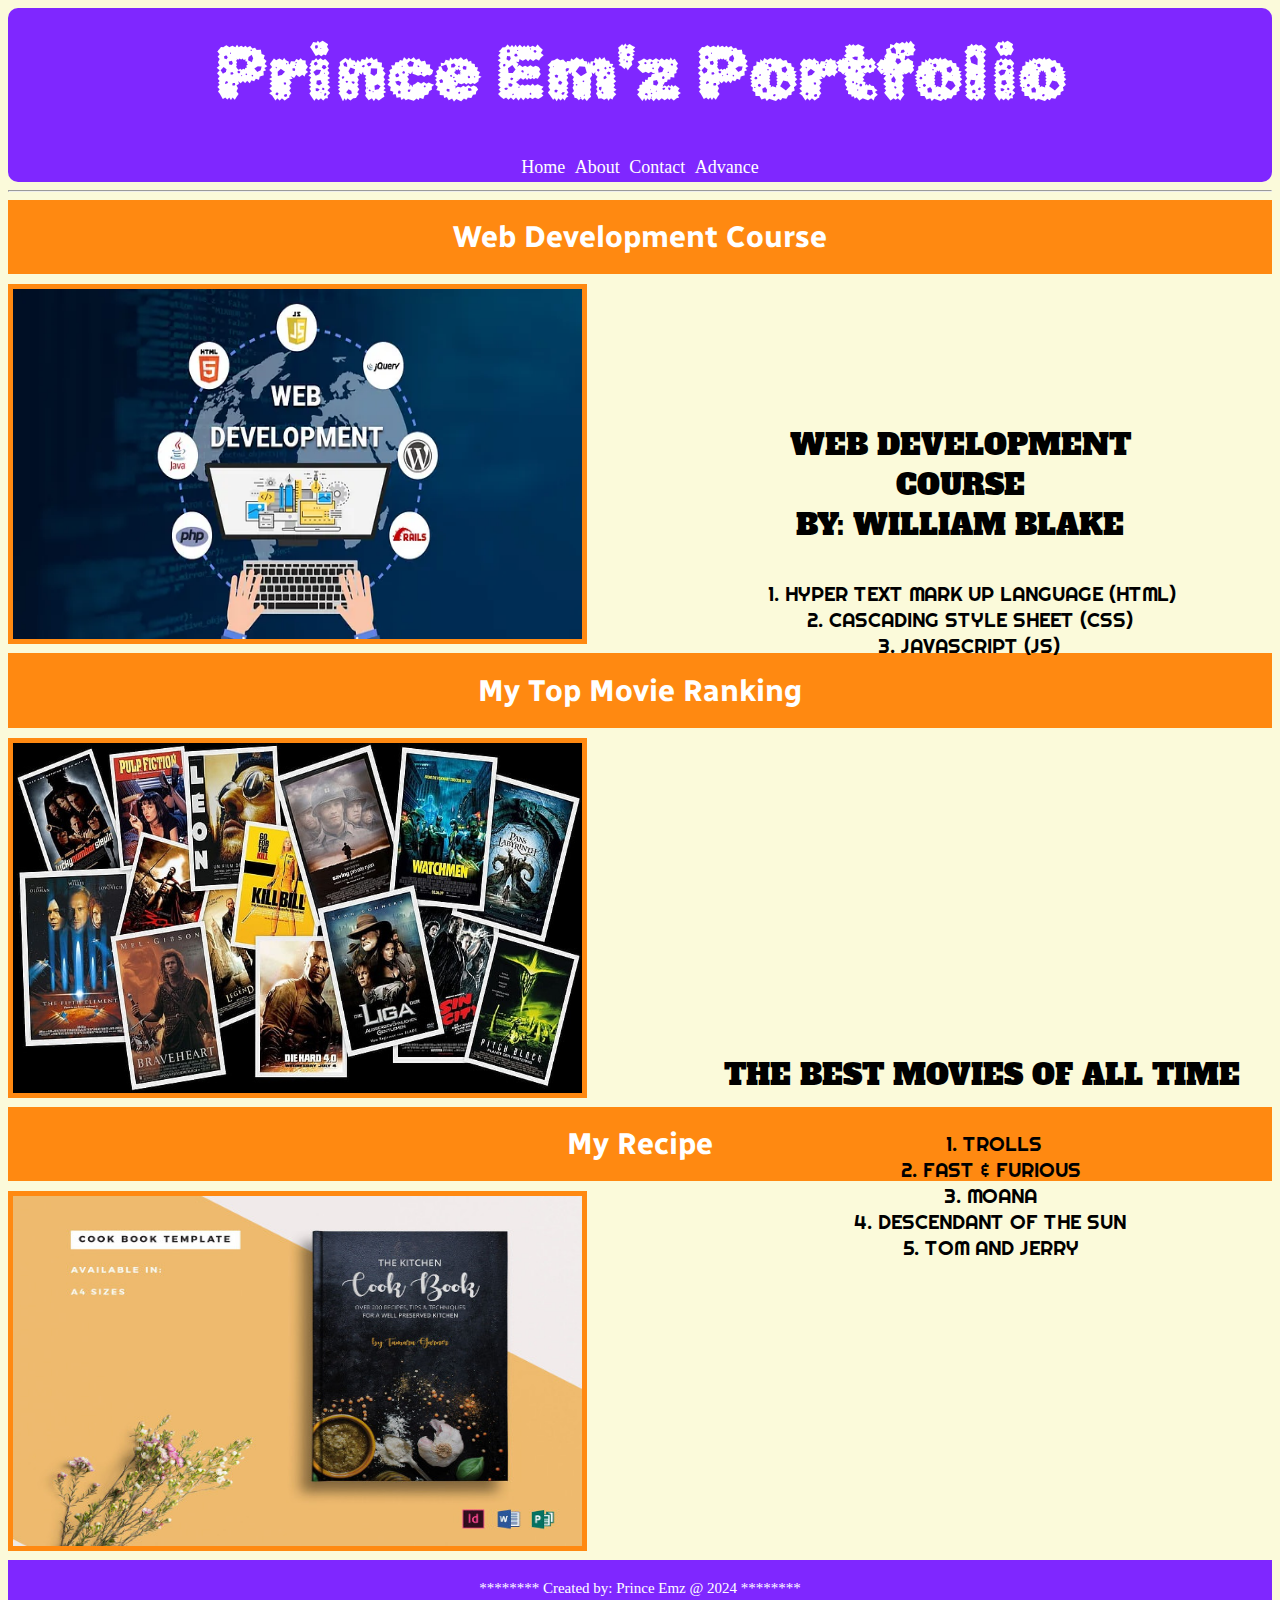
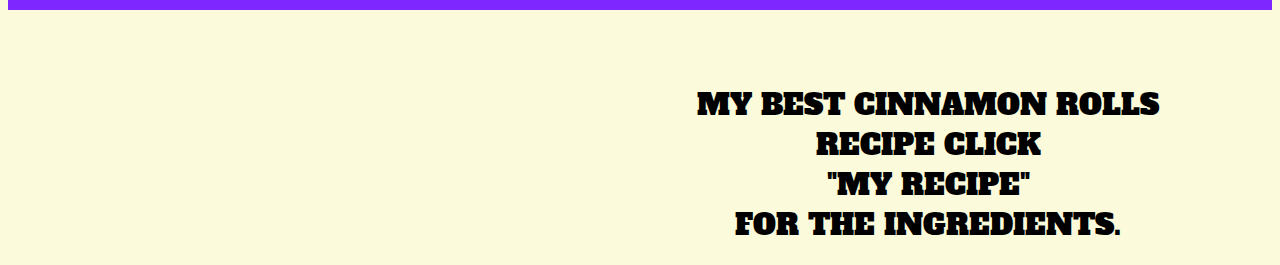
<file: index.html>
<!-- Scroll down for a sample solution -->
<!DOCTYPE html>
<html lang="en">
<head>
    <meta charset="UTF-8">
    <meta name="viewport" content="width=device-width, initial-scale=1.0">
    <title>Prince Portfolio</title>
    <link rel="stylesheet" href="./style.css"/>

<link rel="preconnect" href="https://fonts.googleapis.com">
<link rel="preconnect" href="https://fonts.gstatic.com" crossorigin>
<link href="https://fonts.googleapis.com/css2?family=Radio+Canada:ital,wght@0,300..700;1,300..700&family=Rubik+Gemstones&display=swap" rel="stylesheet">

<link rel="preconnect" href="https://fonts.googleapis.com">
<link rel="preconnect" href="https://fonts.gstatic.com" crossorigin>
<link href="https://fonts.googleapis.com/css2?family=Alfa+Slab+One&family=Dancing+Script:wght@400..700&family=Oleo+Script:wght@400;700&family=Pacifico&family=Righteous&display=swap" rel="stylesheet">

</head>
<body>
  
    <div id="divhead">     
        <h1>Prince Em'z Portfolio</h1>
        <a class="menu" href="./index.html.html">Home</a>
        <a class="menu" href="./public/about.html">About</a>
        <a class="menu" href="./public/contact-information.html">Contact</a>
        <a class="menu" href="">Advance</a>
    </div>   
 
<hr/>   

<div class="div">
    <h3><a class="color-title" href="./public/web development course.html">Web Development Course </a></h3>
</div> 

<div class="fimage">
    <img class="image" src="./assets/Image/web2.webp" alt="Web Development Course Logo" title="Web Development Course Logo"/>
    <div id="first-paragraph">
        <p class="paragraph" id="target-paragraph"> WEB DEVELOPMENT COURSE <br/>
            By: William Blake
        </p>
        <ol>
            <li >HYPER TEXT MARK UP LANGUAGE (HTML)</li>
            <li>CASCADING STYLE SHEET (CSS)</li>
            <li>JAVASCRIPT (JS)</li>
        </ol>
    </div>
</div>

    
<div class="div">
    <h3><a class="color-title" href="">My Top Movie Ranking</a></h3>
</div>

<div class="fimage">
    <img class="image" src="./assets/Image/movie.jpg" alt="Top Movie Ranking Logo" title="Movie Ranking Logo"/>
    <div id="second-paragraph">
        <p class="paragraph"> The Best Movies of all time</p>
        <ol>
            <li>Trolls</li>
            <li>Fast & Furious</li>
            <li>Moana</li>
            <li>Descendant of The Sun</li>
            <li>Tom And Jerry</li>
        </ol>
    </div>
</div>
    
<div class="div">
    <h3><a class="color-title" href="./public/my-recipe.html">My Recipe</a></h3>
</div>

<div class="fimage"> 
    <img class="image" src="./assets/Image/recipes.jpg" alt="Recipe Logo" title="Recipe Logo"/> 
    <div id="third-paragraph">
        <p class="paragraph" id="target-paragraph"> My Best Cinnamon Rolls Recipe
            Click <br/>"My Recipe" <br/> for the Ingredients.
        </p>
    </div>
</div>
    


<footer>
    <p>******** Created by: Prince Emz @ 2024 ********</p>
</footer>


 
 
</body>
</html>
</file>
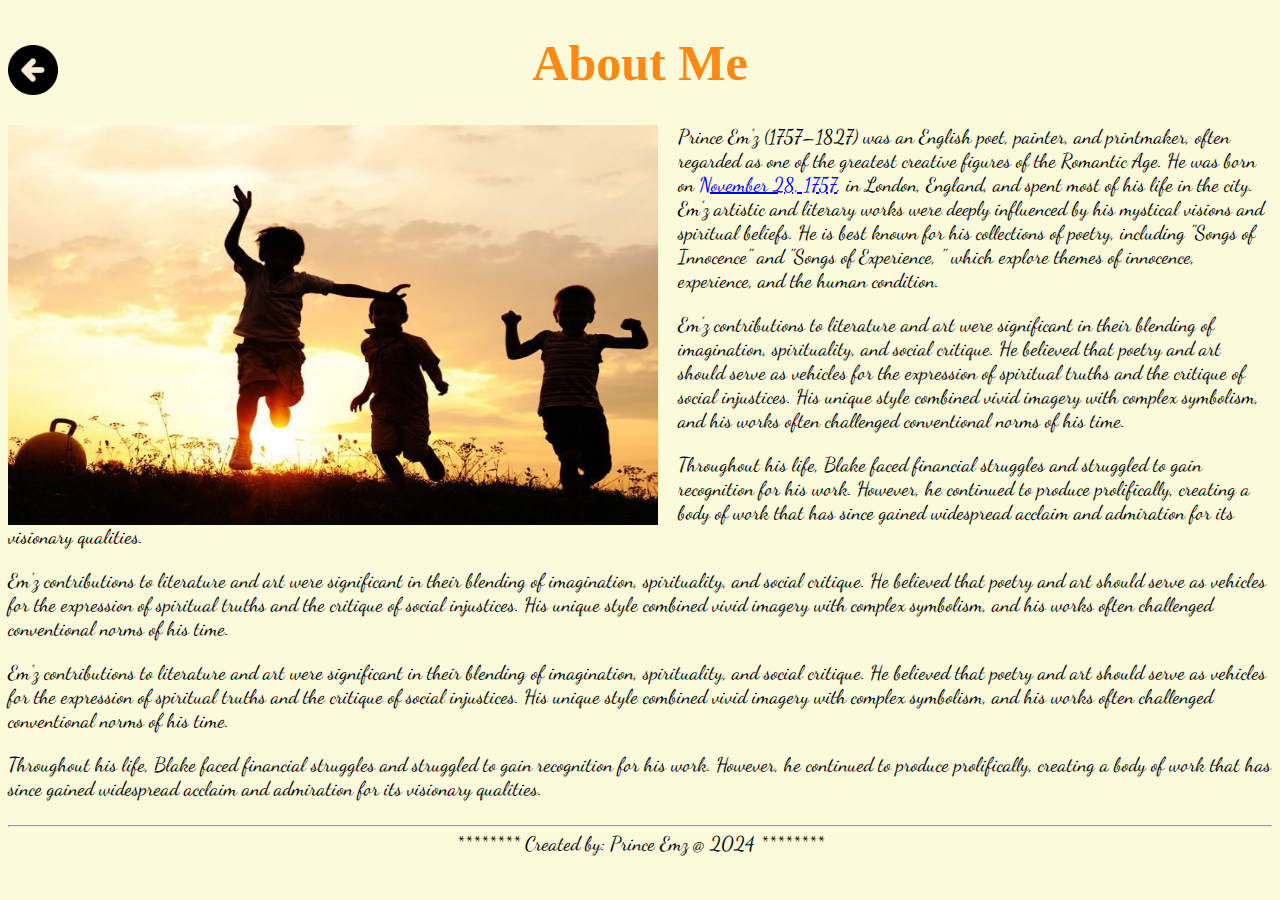
<file: public/about.html>
<!DOCTYPE html>
<html lang="en">
<head>
  <meta charset="UTF-8">
  <title>About Me</title>
  <link rel="preconnect" href="https://fonts.googleapis.com">
  <link rel="preconnect" href="https://fonts.gstatic.com" crossorigin>
  <link href="https://fonts.googleapis.com/css2?family=Alfa+Slab+One&family=Dancing+Script:wght@400..700&display=swap" rel="stylesheet">
<style>
  html{
    background-color: #FBFADA;
  }
  h1{
    font-size: 50px;
    text-align: center;
    color: #FF8911;
  }
div{
  height: 600px;
  
}
img{
  height: 400px;
  width: 650px;
  float: left;
  padding-right: 20px;
}
p{
  font-size: 20px;
  font-family: "Dancing Script", cursive;
  font-optical-sizing: auto;
  font-weight: 80px   ;
  font-style: normal;
  
}

.footer{
  height: 15px;
  margin: 0px;
  padding: 0px;
  text-align: center;
  margin-top: 100px;
}
hr{
  margin: 0px;
  margin-top: 10px;
  padding: 0px;
}
button{
    position: absolute;
    background-color: antiquewhite;
    top: 5%;
    height: 50px;
    width: 50px;
    border: 0px antiquewhite;
    border-radius: 50px ;
    image-orientation: flip;
    padding: 0px;
}
button:hover{
  background-color: #FF8911;
}

</style>

</head>
<body>
  <h1>About Me</h1>
  <a href="../index.html.html">
    <button><img style="width: 50px; height: 50px; margin: 0px; padding: 0px;" src="../assets/Image/back-icon.png"></button>
</a>
  <div>
  <img src="../assets/Image/childhood.jpg"/>
  <p>Prince Em'z (1757–1827) was an English poet, painter, and printmaker, often regarded as one of the greatest creative figures of the Romantic Age. 
    He was born on <a href="../public/birthday-invite.html">November 28, 1757</a>, in London, England, and spent most of his life in the city. Em'z artistic 
    and literary works were deeply influenced by his mystical visions and spiritual beliefs. He is best known for his collections of poetry, including 
    "Songs of Innocence" and "Songs of Experience, " which explore themes of innocence, experience, and the human condition.
    </p>
  
  <p>Em'z contributions to literature and art were significant in their blending of imagination, spirituality, and social critique. 
    He believed that poetry and art should serve as vehicles for the expression of spiritual truths and the critique of social injustices. 
    His unique style combined vivid imagery with complex symbolism, and his works often challenged conventional norms of his time.
    </p>
  
  <p>Throughout his life, Blake faced financial struggles and struggled to gain recognition for his work. However, 
    he continued to produce prolifically, creating a body of work that has since gained widespread acclaim and admiration for its visionary qualities.
    </p>

    <p>Em'z contributions to literature and art were significant in their blending of imagination, spirituality, and social critique. 
      He believed that poetry and art should serve as vehicles for the expression of spiritual truths and the critique of social injustices. 
      His unique style combined vivid imagery with complex symbolism, and his works often challenged conventional norms of his time.
      </p>

      <p>Em'z contributions to literature and art were significant in their blending of imagination, spirituality, and social critique. 
        He believed that poetry and art should serve as vehicles for the expression of spiritual truths and the critique of social injustices. 
        His unique style combined vivid imagery with complex symbolism, and his works often challenged conventional norms of his time.
        </p>

        <p>Throughout his life, Blake faced financial struggles and struggled to gain recognition for his work. However, 
          he continued to produce prolifically, creating a body of work that has since gained widespread acclaim and admiration for its visionary qualities.
          </p>
  </div>
  
  <div class="footer">
    <hr/>
    <p style="margin: 0px; padding-top: 5px;">******** Created by: Prince Emz @ 2024 ********</p>
  </div>
</body>
</html>
</file>
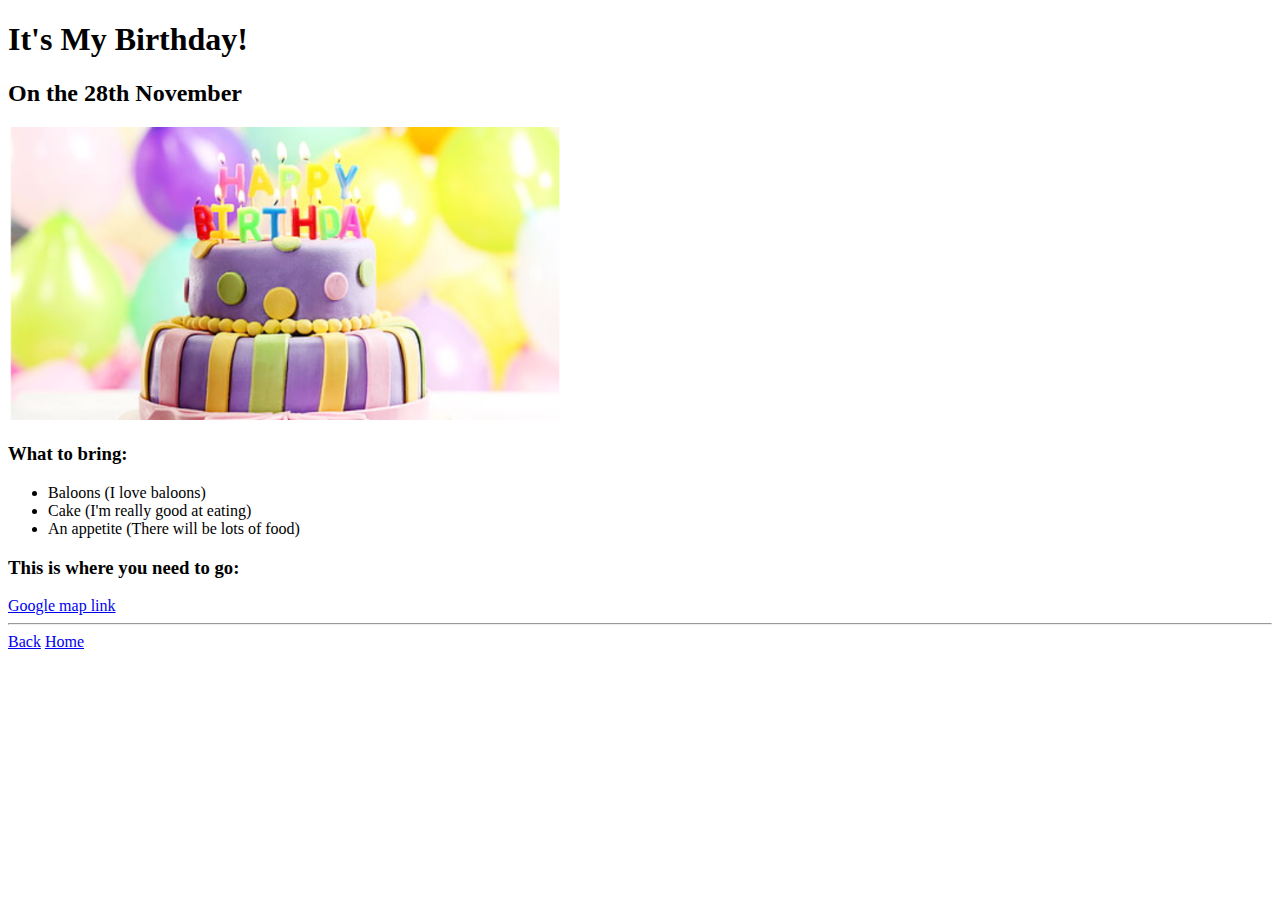
<file: public/birthday-invite.html>
<!-- This is one possible solution -->

<!DOCTYPE html>
<html lang="en">
<head>
  <meta charset="UTF-8">
  <meta name="viewport" content="width=device-width, initial-scale=1.0">
  <title>Birthday Invitation</title>
</head>
<body>
  
</body>
</html>


<h1>It's My Birthday!</h1>
<h2>On the 28th November</h2>

<img src="../assets/Image/birthday-cake.png"
  alt="purple birthday cake with candles"
  width="600" 
  title="Birthday cake Picture"/>

<h3>What to bring:</h3>
<ul>
  <li>Baloons (I love baloons)</li>
  <li>Cake (I'm really good at eating)</li>
  <li>An appetite (There will be lots of food)</li>
</ul>

<h3>This is where you need to go:</h3>
<a
  href="https://www.google.com/maps/@35.7040744,139.5577317,3a,75y,289.6h,87.01t,0.72r/data=!3m6!1e1!3m4!1sgT28ssf0BB2LxZ63JNcL1w!2e0!7i13312!8i6656">Google
  map link</a>
  <br/>
  <hr/>
  <a href="./about.html">Back</a>
  <a href="../index.html.html">Home</a>
</file>
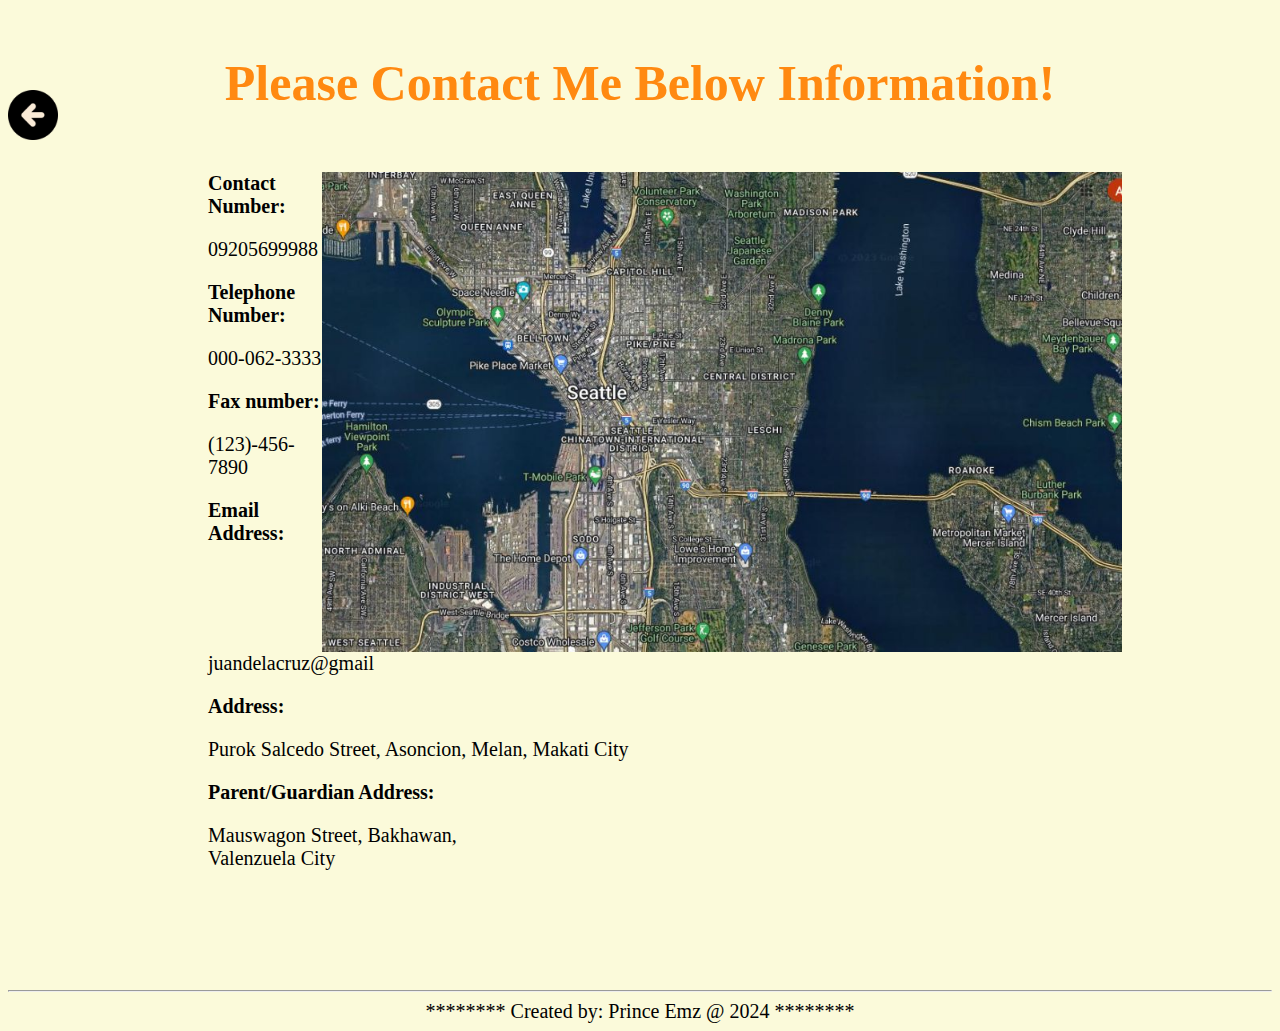
<file: public/contact-information.html>
<!DOCTYPE html>
<html lang="en">
<head>
    <meta charset="UTF-8">
    <meta name="viewport" content="width=device-width, initial-scale=1.0">
    <title>Contact Information</title>

    <style>
        html{
            background-color: #FBFADA;
        }
        img{
            float: right;
            margin-right: 150px;
            width: 800px;
           
        }
        h3, p{
            margin-left: 200px;
            font-size: 20px;
        }
        h1{
            text-align: center;
            padding-top: 20px;
            font-size: 50px;
            color: #FF8911;
        }
        button{
    position: absolute;
    background-color: antiquewhite;
    top: 10%;
    height: 50px;
    width: 50px;
    border: 0px antiquewhite;
    border-radius: 50px ;
    image-orientation: flip;
    padding: 0px;
}
button:hover{
  background-color: #FF8911;
}
div{
margin-top: 60px;
margin-bottom: 60px;
}
.footer{
  
  margin: 0px;
  padding: 0px;
  text-align: center;
}
hr{
    margin-top: 120px;
}
    </style>
</head>
<body>
    <h1>Please Contact Me Below Information!</h1>

    <a href="../index.html.html">
        <button><img style="width: 50px; height: 50px; margin: 0px; padding: 0px;" src="../assets/Image/back-icon.png"></button>
    </a>


<div>
<img src="../assets/Image/google-maps-street-view.jpg"/>
<h3>Contact Number: </h3>
    <p>09205699988</p>

<h3>Telephone Number: </h3>
    <p>000-062-3333</p>
<h3>Fax number: </h3>
    <p>(123)-456-7890</p>
<h3>Email Address: </h3>
    <p>juandelacruz@gmail</p>
<h3>Address: </h3>
    <p>Purok Salcedo Street, Asoncion, Melan, Makati City</p>
<h3>Parent/Guardian Address: </h3>
<p>Mauswagon Street, Bakhawan, <br/>Valenzuela City</p>

</div>
<hr/>
<div class="footer">
    <p style="margin: 0px; padding: 0px;">******** Created by: Prince Emz @ 2024 ********</p>
  </div>
</body>
</html>
</file>
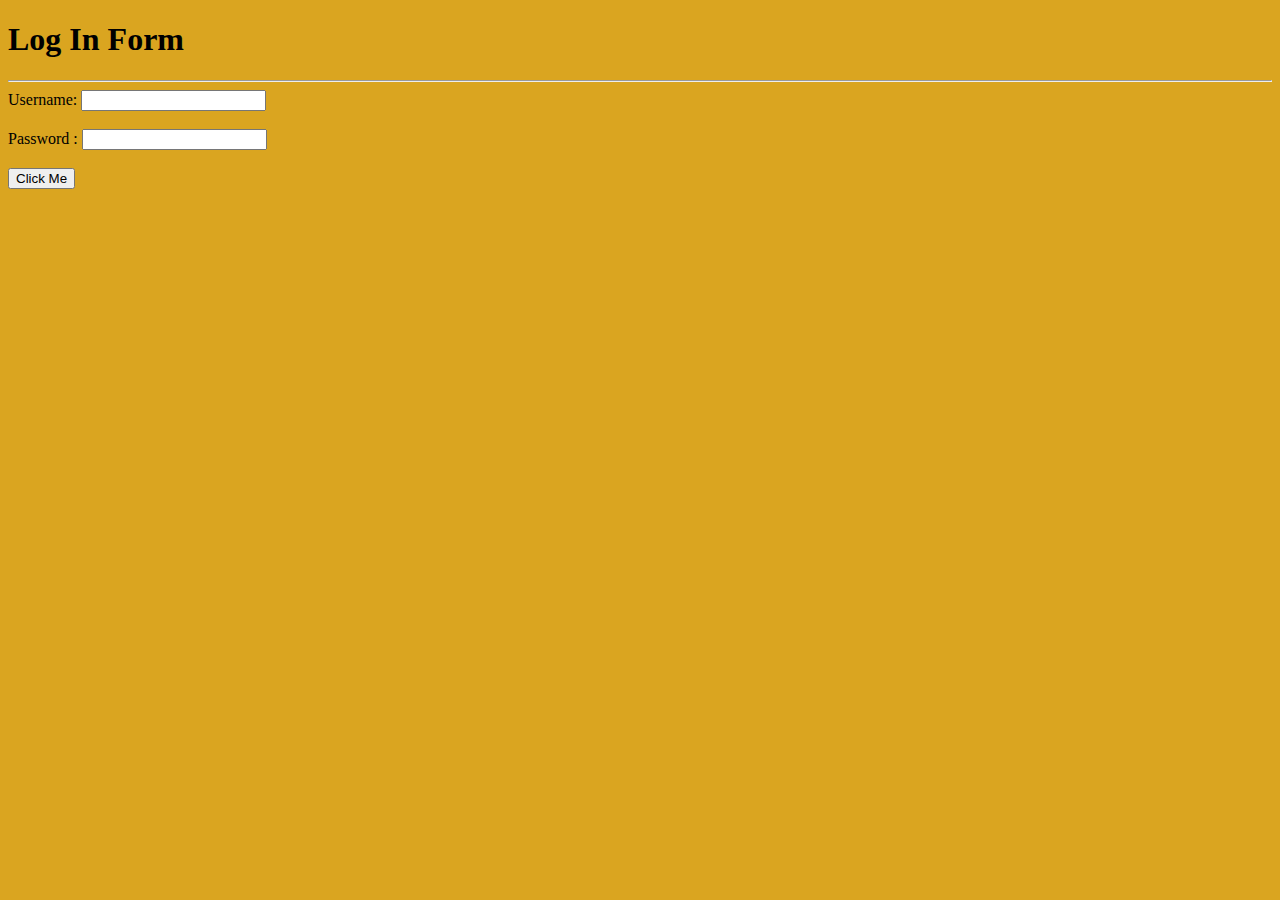
<file: public/LogIn Form.html>
<!DOCTYPE html>
<html lang="en" style="background-color: goldenrod;">
<head>
  <meta charset="UTF-8">
  <meta name="viewport" content="width=device-width, initial-scale=1.0">
  <title>LogIn</title>
</head>
<body>
  <h1>Log In Form </h1>
 <hr/>

<label> Username: <input type="text"/></label>
<br/>
<br/>
<label> Password :  <input type="text"/></label>
<br/>
<br/>
<button type="button">Click Me</button>
</body>
</html>
</file>
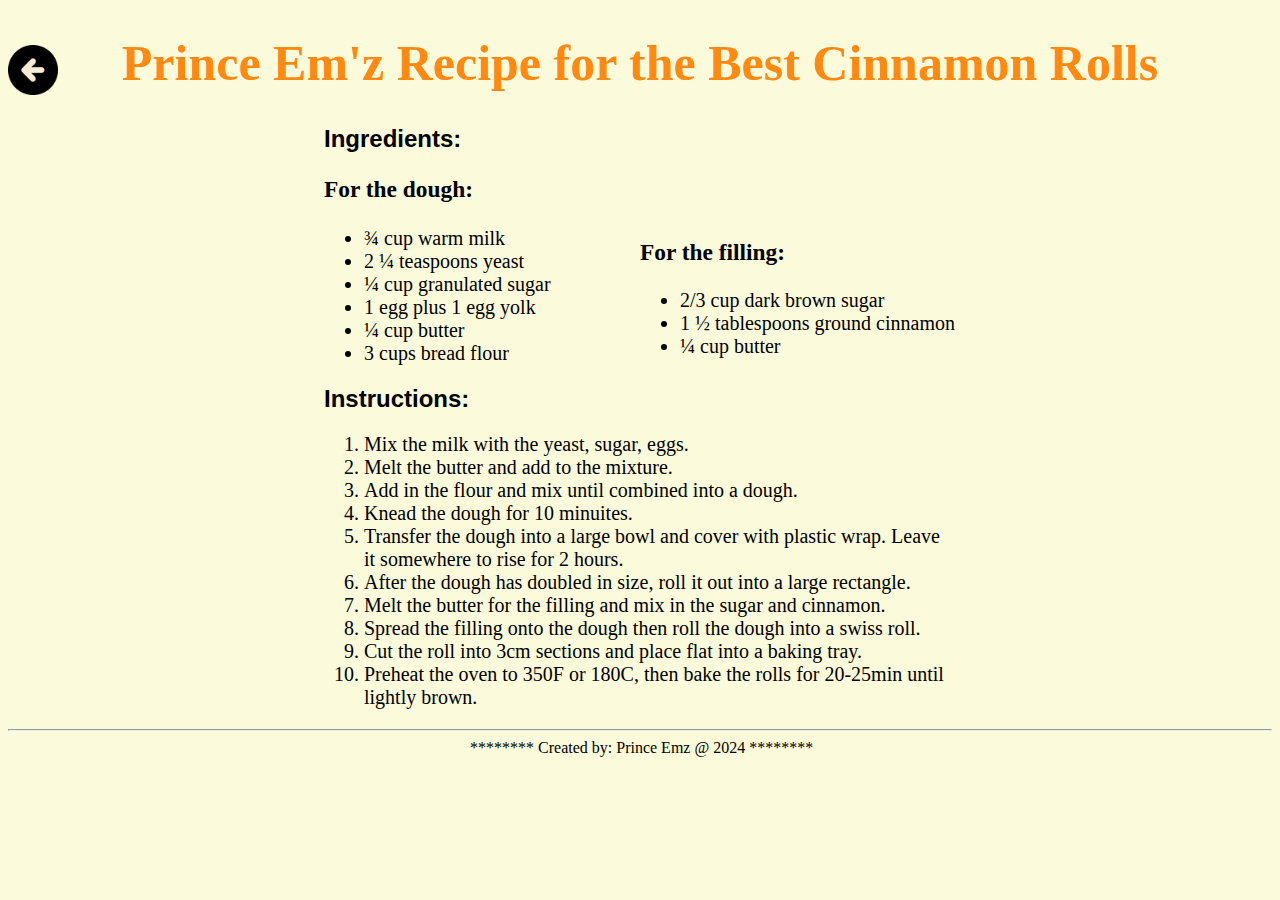
<file: public/my-recipe.html>
<!-- Scroll down for a sample solution -->

<!DOCTYPE html>
<html lang="en">
<head>
  <meta charset="UTF-8">
  <meta name="viewport" content="width=device-width, initial-scale=1.0">
  <title>Recipe</title>
<style>
  html{
    background-color: #FBFADA;
  }
  .for-dough{
    position: relative;
    left: 25%;
    width: 50%;
    font-size: 20px;
  }
  .for-filling{
    position: absolute;
    left: 50%;
    bottom: 58%;
    font-size: 20px;
  }
  .for-ingredients{
    margin-left: 25%;
    width: 50%;
    font-size: 20px;
  }
  h2{
    font-family:Impact, Haettenschweiler, 'Arial Narrow Bold', sans-serif ;
    margin-left: 25%;
  }
  h1{
    text-align: center;
    font-size: 50px;
    color: #FF8911;
  }
  footer{
    position: absolute;
    text-align: center;
    padding:0px;
    margin: 0px;
    text-align: center;
    width: 99%;
  }
  
  button{
    position: absolute;
    background-color: antiquewhite;
    top: 5%;
    height: 50px;
    width: 50px;
    border: 0px antiquewhite;
    border-radius: 50px ;
    image-orientation: flip;
    padding: 0px;
}
button:hover{
  background-color: #FF8911;
}
</style>

</head>
<body>
  
  
  <h1>Prince Em'z Recipe for the Best Cinnamon Rolls </h1>
  <a href="../index.html.html">
    <button><img style="width: 50px; height: 50px; margin: 0px; padding: 0px;" src="../assets/Image/back-icon.png"></button>
</a>
<h2>Ingredients:</h2>
<div class="for-dough">
<h3>For the dough:</h3>
<ul>
  <li>¾ cup warm milk</li>
  <li>2 ¼ teaspoons yeast </li>
  <li>¼ cup granulated sugar</li>
  <li>1 egg plus 1 egg yolk</li>
  <li>¼ cup butter</li>
  <li>3 cups bread flour</li>
</ul>
</div>

<div class="for-filling">
<h3>For the filling:</h3>
<ul>
  <li>2/3 cup dark brown sugar </li>
  <li>1 ½ tablespoons ground cinnamon</li>
  <li>¼ cup butter</li>
</ul>
</div>


<h2>Instructions:</h2>
<div class="for-ingredients">
<ol>
  <li>Mix the milk with the yeast, sugar, eggs.</li>
  <li>Melt the butter and add to the mixture.</li>
  <li>Add in the flour and mix until combined into a dough.</li>
  <li>Knead the dough for 10 minuites.</li>
  <li>Transfer the dough into a large bowl and cover with plastic wrap. Leave it somewhere to rise for 2 hours.</li>
  <li>After the dough has doubled in size, roll it out into a large rectangle.</li>
  <li>Melt the butter for the filling and mix in the sugar and cinnamon.</li>
  <li>Spread the filling onto the dough then roll the dough into a swiss roll.</li>
  <li>Cut the roll into 3cm sections and place flat into a baking tray.</li>
  <li>Preheat the oven to 350F or 180C, then bake the rolls for 20-25min until lightly brown.</li>
</ol>
</div>

<hr>

<footer>
  <p style="margin: 0px; padding-top: 0px;">******** Created by: Prince Emz @ 2024 ********</p>
</footer>
</body>

</html>
</file>
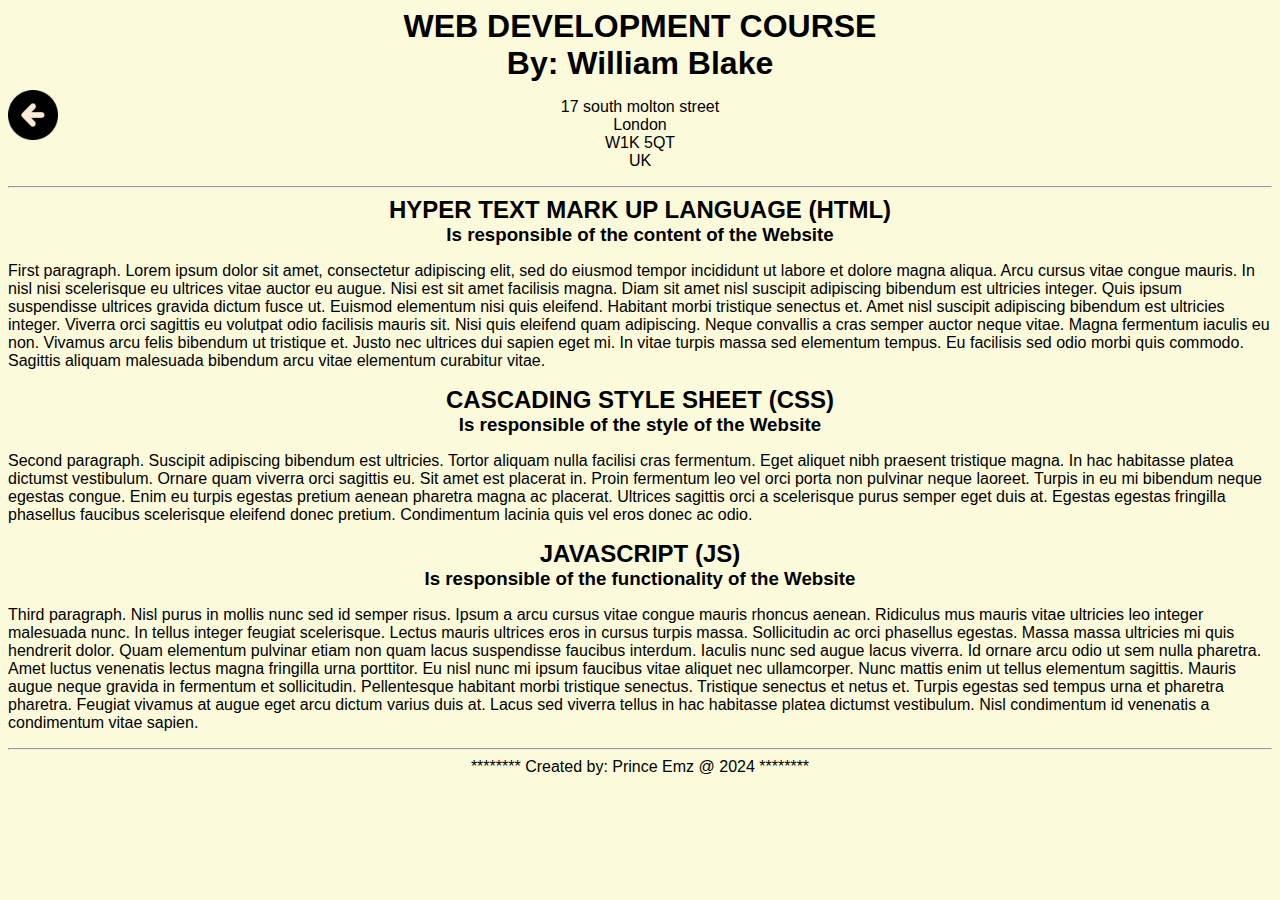
<file: public/web development course.html>
<!DOCTYPE html>
<html lang="en">
<head>
    <meta charset="UTF-8">
    <meta name="viewport" content="width=device-width, initial-scale=1.0">
    <title>Web Development</title>
    <style>
        html{
            background-color: #FBFADA;
            font-family: 'Lucida Sans', 'Lucida Sans Regular', 'Lucida Grande', 'Lucida Sans Unicode', Geneva, Verdana, sans-serif;
       
        }
        h1{
            text-align: center;
            margin: 0px;
            padding: 0px;

        }
        .address{
            text-align: center;
        }
        h2,h3{
            text-align: center;
            margin: 0px;
            padding: 0px;
        }
        .footer{
            text-align: center;
            margin: 0px;
            padding: 0px;   
        }
        a{
            color: black;
            margin: 0px;
            padding: 0px;
        }
        button{
            position: absolute;
            background-color: antiquewhite;
            top: 10%;
            height: 50px;
            width: 50px;
            border: 0px antiquewhite;
            border-radius: 50px ;
            image-orientation: flip;
            padding: 0px;
        }
        button:hover{
            background-color: #FF8911;
        }
        
    </style>
</head>
<body>
    <h1>WEB DEVELOPMENT COURSE</h1>
<h1>By: William Blake</h1>
<p class="address">
    17 south molton street<br />
    London<br />
    W1K 5QT<br />
    UK<br />
</p>

<a href="../index.html.html">
    <button><img style="width: 50px; height: 50px; margin: 0px; padding: 0px;" src="../assets/Image/back-icon.png"></button>
</a>
<hr/>   
<h2>HYPER TEXT MARK UP LANGUAGE (HTML)</h2>
<h3>Is responsible of the content of the Website</h3>
<p>First paragraph. Lorem ipsum dolor sit amet, consectetur adipiscing elit, sed do eiusmod tempor incididunt ut labore et dolore magna
    aliqua. Arcu cursus vitae congue mauris. In nisl nisi scelerisque eu ultrices vitae auctor eu augue. Nisi est sit amet
    facilisis magna. Diam sit amet nisl suscipit adipiscing bibendum est ultricies integer. Quis ipsum suspendisse ultrices
    gravida dictum fusce ut. Euismod elementum nisi quis eleifend. Habitant morbi tristique senectus et. Amet nisl suscipit
    adipiscing bibendum est ultricies integer. Viverra orci sagittis eu volutpat odio facilisis mauris sit. Nisi quis
    eleifend quam adipiscing. Neque convallis a cras semper auctor neque vitae. Magna fermentum iaculis eu non. Vivamus arcu
    felis bibendum ut tristique et. Justo nec ultrices dui sapien eget mi. In vitae turpis massa sed elementum tempus. Eu
    facilisis sed odio morbi quis commodo. Sagittis aliquam malesuada bibendum arcu vitae elementum curabitur vitae.
    </p>
<h2>CASCADING STYLE SHEET (CSS)</h2>
<h3>Is responsible of the style of the Website</h3>
<p>Second paragraph. Suscipit adipiscing bibendum est ultricies. Tortor aliquam nulla facilisi cras fermentum. Eget aliquet nibh praesent
    tristique magna. In hac habitasse platea dictumst vestibulum. Ornare quam viverra orci sagittis eu. Sit amet est
    placerat in. Proin fermentum leo vel orci porta non pulvinar neque laoreet. Turpis in eu mi bibendum neque egestas
    congue. Enim eu turpis egestas pretium aenean pharetra magna ac placerat. Ultrices sagittis orci a scelerisque purus
    semper eget duis at. Egestas egestas fringilla phasellus faucibus scelerisque eleifend donec pretium. Condimentum
    lacinia quis vel eros donec ac odio.</p>
<h2>JAVASCRIPT (JS)</h2>
<h3>Is responsible of the functionality of the Website</h3>
<p>Third paragraph. Nisl purus in mollis nunc sed id semper risus. Ipsum a arcu cursus vitae congue mauris rhoncus aenean. Ridiculus mus
    mauris vitae ultricies leo integer malesuada nunc. In tellus integer feugiat scelerisque. Lectus mauris ultrices eros in
    cursus turpis massa. Sollicitudin ac orci phasellus egestas. Massa massa ultricies mi quis hendrerit dolor. Quam
    elementum pulvinar etiam non quam lacus suspendisse faucibus interdum. Iaculis nunc sed augue lacus viverra. Id ornare
    arcu odio ut sem nulla pharetra. Amet luctus venenatis lectus magna fringilla urna porttitor. Eu nisl nunc mi ipsum
    faucibus vitae aliquet nec ullamcorper. Nunc mattis enim ut tellus elementum sagittis. Mauris augue neque gravida in
    fermentum et sollicitudin. Pellentesque habitant morbi tristique senectus. Tristique senectus et netus et. Turpis
    egestas sed tempus urna et pharetra pharetra. Feugiat vivamus at augue eget arcu dictum varius duis at. Lacus sed
    viverra tellus in hac habitasse platea dictumst vestibulum. Nisl condimentum id venenatis a condimentum vitae sapien.</p>
<hr/>
<p class="footer">******** Created by: Prince Emz @ 2024 ********</p>

</body>
</html>
</file>
<file: style.css>
html{
    background-color: #FBFADA;
}

#divhead{
    
    background-color: #7F27FF;
    border-radius: 10px;
    text-align: center;
    color: white;
    padding:0px;
    margin: 0px;
    font-size: 38px;

}
.menu{
    text-decoration: none;
    font-style: normal;
    font-family: Cambria, Cochin, Georgia, Times, 'Times New Roman', serif;
    font-weight: 8px;
    text-align: center;
    color: white;
    font-size: 18px;
    padding:0px;
    margin: 0px;
}
.menu:hover{
 color: #FF8911;
}
h1{
        font-family: "Rubik Gemstones", system-ui;
        font-weight: 400;
        font-style: normal;   
        padding:20px;
        margin: 0px;
}
.div{
    background-color: #FF8911;
    padding: 0.5px;
    text-align: center;
    margin-top: 0px;
}

footer{
    text-align: center;
    background-color: #7F27FF ;
    margin: 0px;
    padding: 0px;
    color: white;
    width: 100%;
    height: 50px;
}

p{
    margin: 0px;
    padding: 20px;
    font-size: 15px;
    
}

.color-title{
    text-decoration: none;
    color: white;
    font-size: 30px;
    font-family: "Radio Canada", sans-serif;
    font-weight: weight;
    font-style: normal;
   
}
.color-title:hover{
    color: #7F27FF;
}   

.fimage{
    margin-top: 10px;
    margin-bottom: 5px;
    width: 100%;
    text-transform: uppercase;
}


li{
    font-size: 20px;
    font-family: "Righteous", sans-serif;
  font-weight: 400;
  font-style: normal;
  justify-self: center;
    
}
.paragraph{
    
    text-transform: uppercase;
    font-size: 1.8rem;
    font-family: "Alfa Slab One", serif;
    font-weight: 400;
    font-style: normal;
    text-align: center;
}
#first-paragraph{
    position: absolute;
    float: left;
    left: 55%;
    top: 45%;
    width: 40%;
    height: 270px;
    padding: 0px;
    
   
}
#second-paragraph{
    position: absolute;
    left: 55%;
    top: 115%;
    padding: 0px;
 
}
#third-paragraph{
    position: absolute;
    left: 50%;
    top: 185%;
    padding: 0px;
  
    width: 45% ;
}
.image{
   width: 45%;
   height: 350px;
   border: 5px solid #FF8911;
}
</file>
